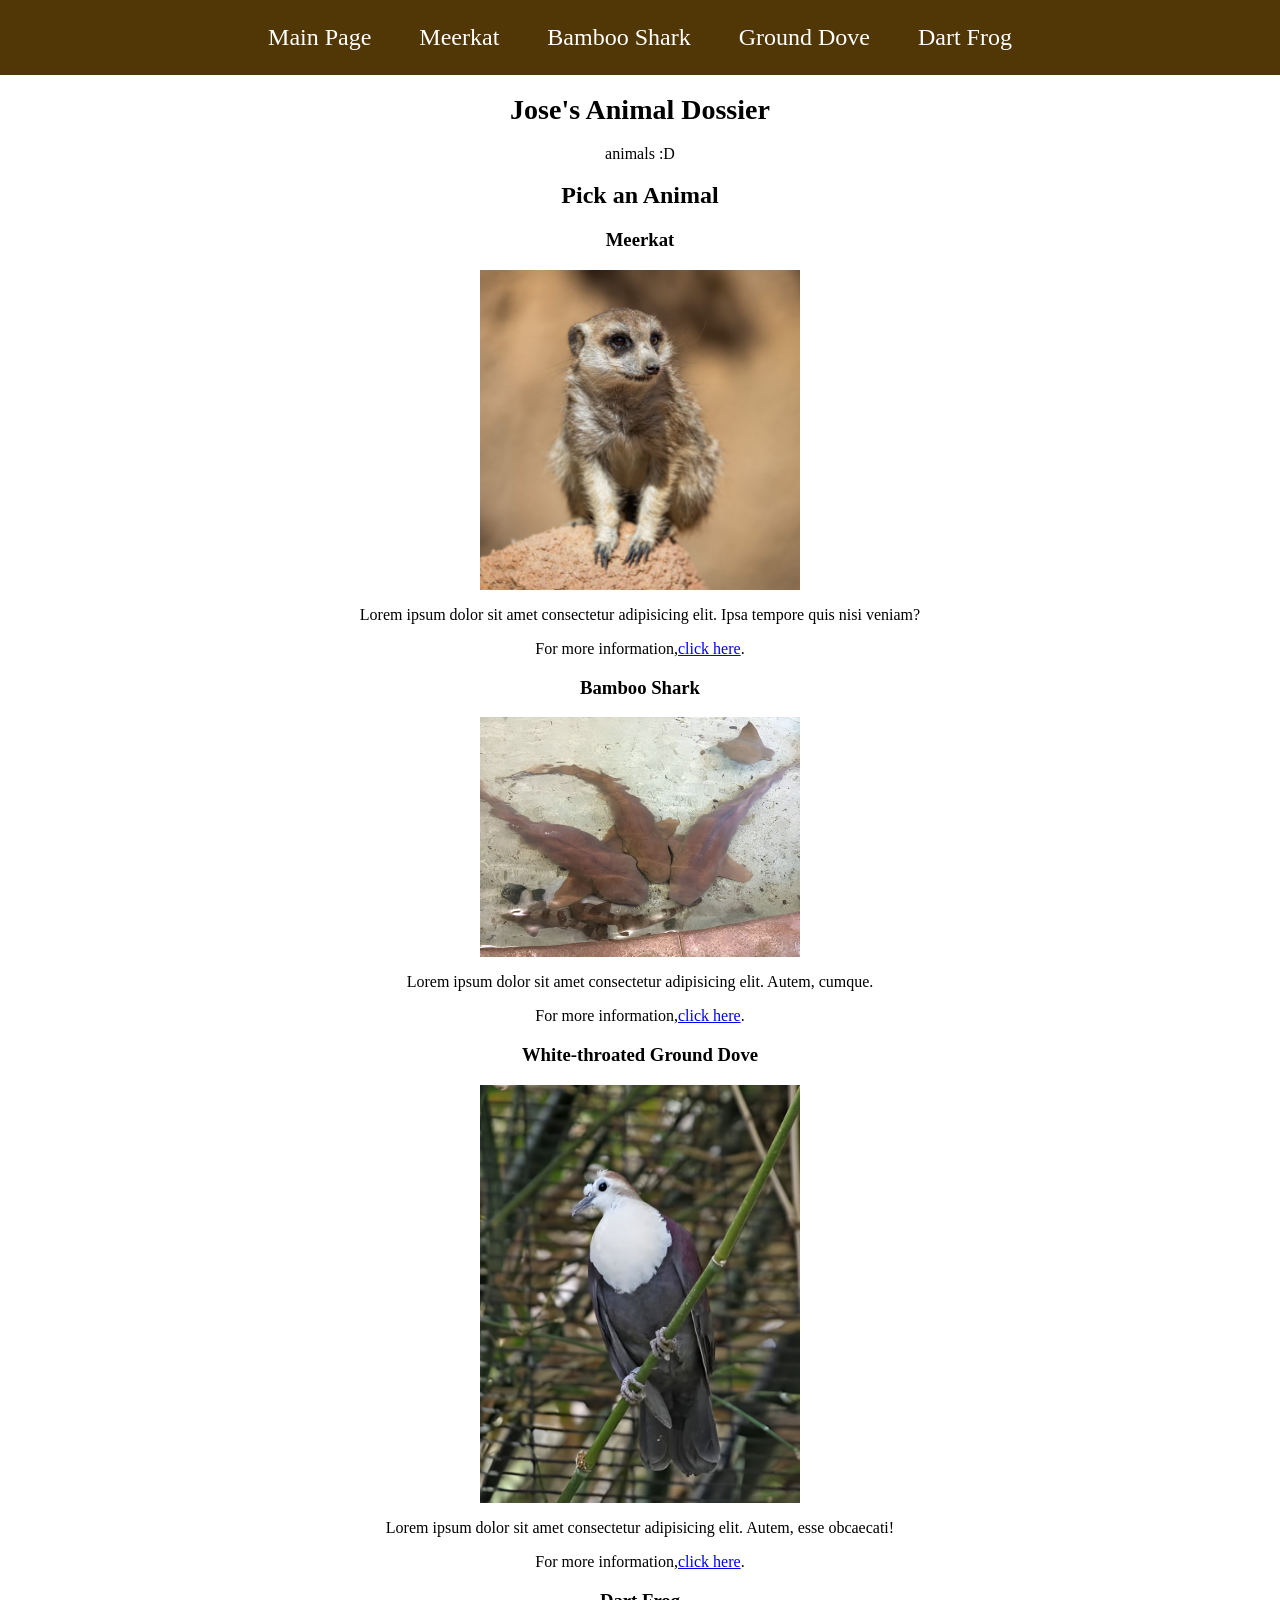
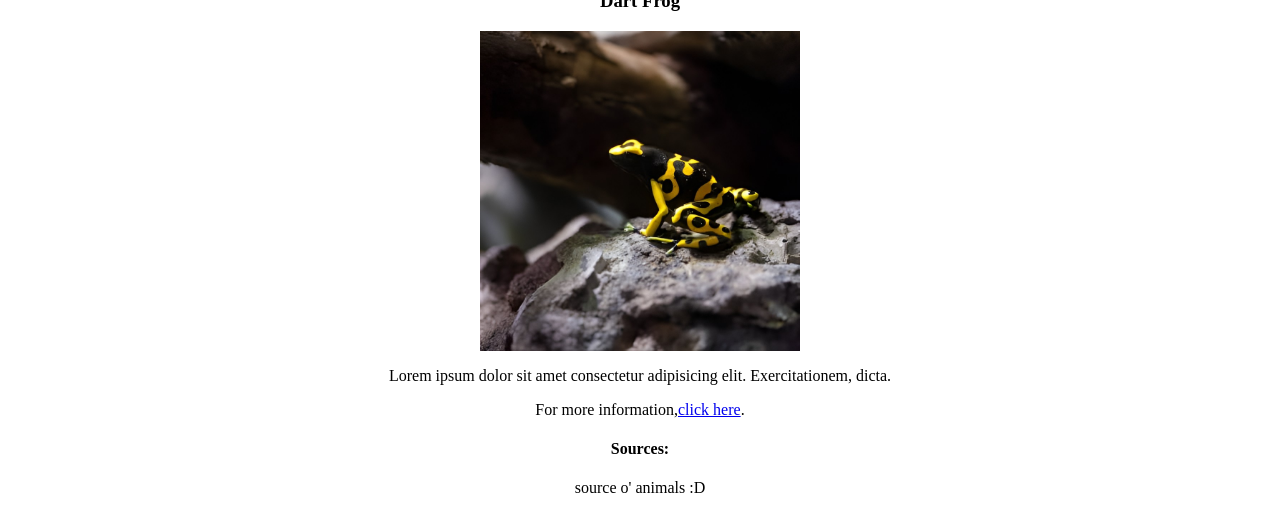
<file: Animal Dossier.html>
<!DOCTYPE html>
<html lang="en">
<head>
    <meta charset="UTF-8">
    <meta name="viewport" content="width=device-width, initial-scale=1.0">
    <title>FCZ Animal Dossier</title>
    <link rel="stylesheet" href="mainpage.css">
</head>
<body>
     <header>
        <nav id="main-nav" role="main-nav">
            <a href="Animal Dossier.html" class="nav-button">Main Page</a>
            <a href="meerkat.html" class="nav-button">Meerkat</a>
            <a href="bambooshark.html" class="nav-button">Bamboo Shark</a>
            <a href="whitethroatedgrounddove.html" class="nav-button">Ground Dove</a>
            <a href="dartfrog.html" class="nav-button">Dart Frog</a>
        </nav>
     </header>
     <main>
        <h1>Jose's Animal Dossier</h1>
        <p>animals :D </p> 

        <section id="dossier-cards">
            <h2>Pick an Animal</h2>
            <section class="card" id="meerkat-card">
                <h3>Meerkat</h3>
                <img src="img/meerkat.jpg" alt="Picture of a standing meerkat looking directly at the camera.">                
                <p>Lorem ipsum dolor sit amet consectetur adipisicing elit. Ipsa tempore quis nisi veniam?</p>
                <p>For more information, <a href="meerkat.html">click here</a>.</p>
            </section>
            <section class="card" id="bambooshark-card">
                <h3>Bamboo Shark</h3>
                <img src="img/shark.jpg" alt="Image of three light pink Bamboo sharks in a small pool of water.">                
                <p>Lorem ipsum dolor sit amet consectetur adipisicing elit. Autem, cumque.</p>
                <p>For more information, <a href="bambooshark.html">click here</a>.</p>
            </section>
            <section class="card" id="whitethroatedgrounddove-card">
                <h3>White-throated Ground Dove</h3>
                <img src="img/bird.jpg" alt="">                
                <p>Lorem ipsum dolor sit amet consectetur adipisicing elit. Autem, esse obcaecati!</p>
                <p>For more information, <a href="whitethroatedgrounddove.html">click here</a>.</p>
            </section>
            <section class="card" id="dartfrog-card">
                <h3>Dart Frog</h3>
                <img src="img/frog.jpg" alt="">                
                <p>Lorem ipsum dolor sit amet consectetur adipisicing elit. Exercitationem, dicta.</p>
                <p>For more information, <a href="dartfrog.html">click here</a>.</p>
            </section>
        </section>  

     </main>
     <section id="sources">
        <h4>Sources:</h4>
        <p>source o' animals :D</p>
     </section>
</body>
</html>
</file>
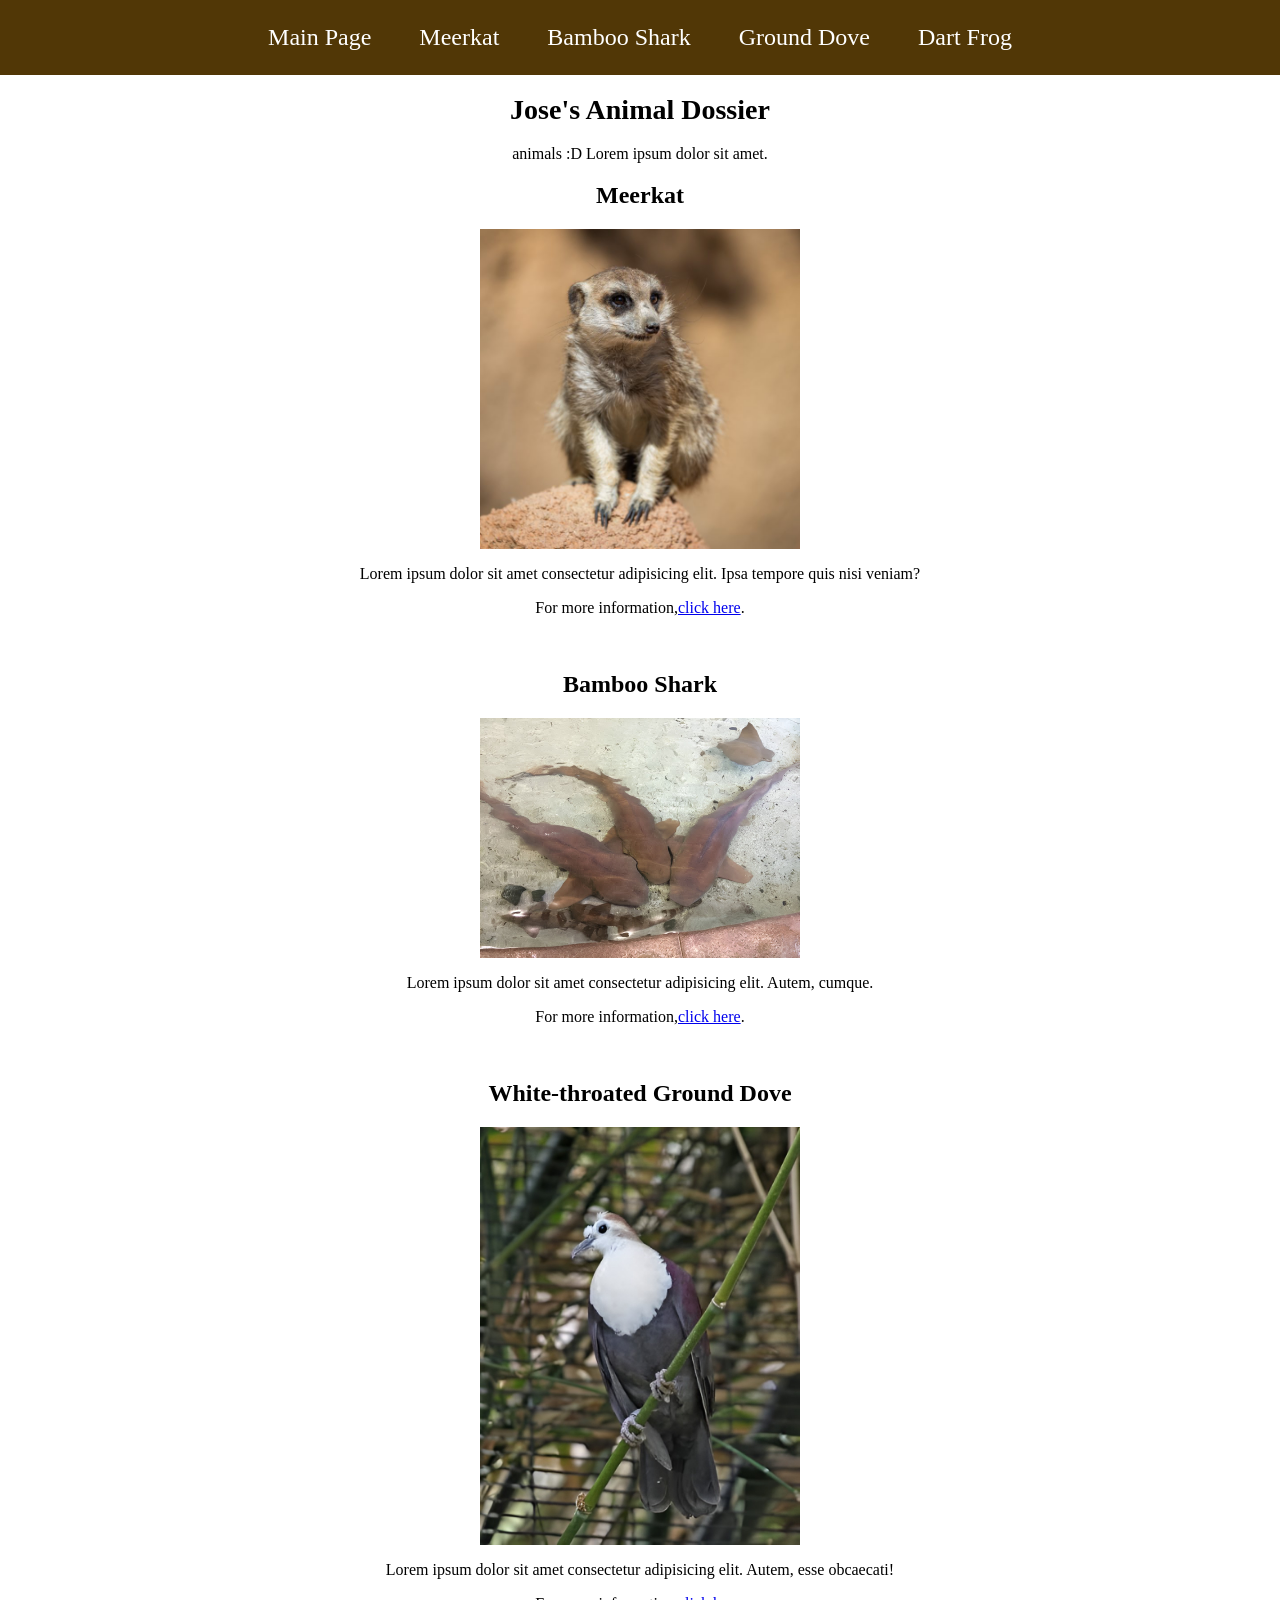
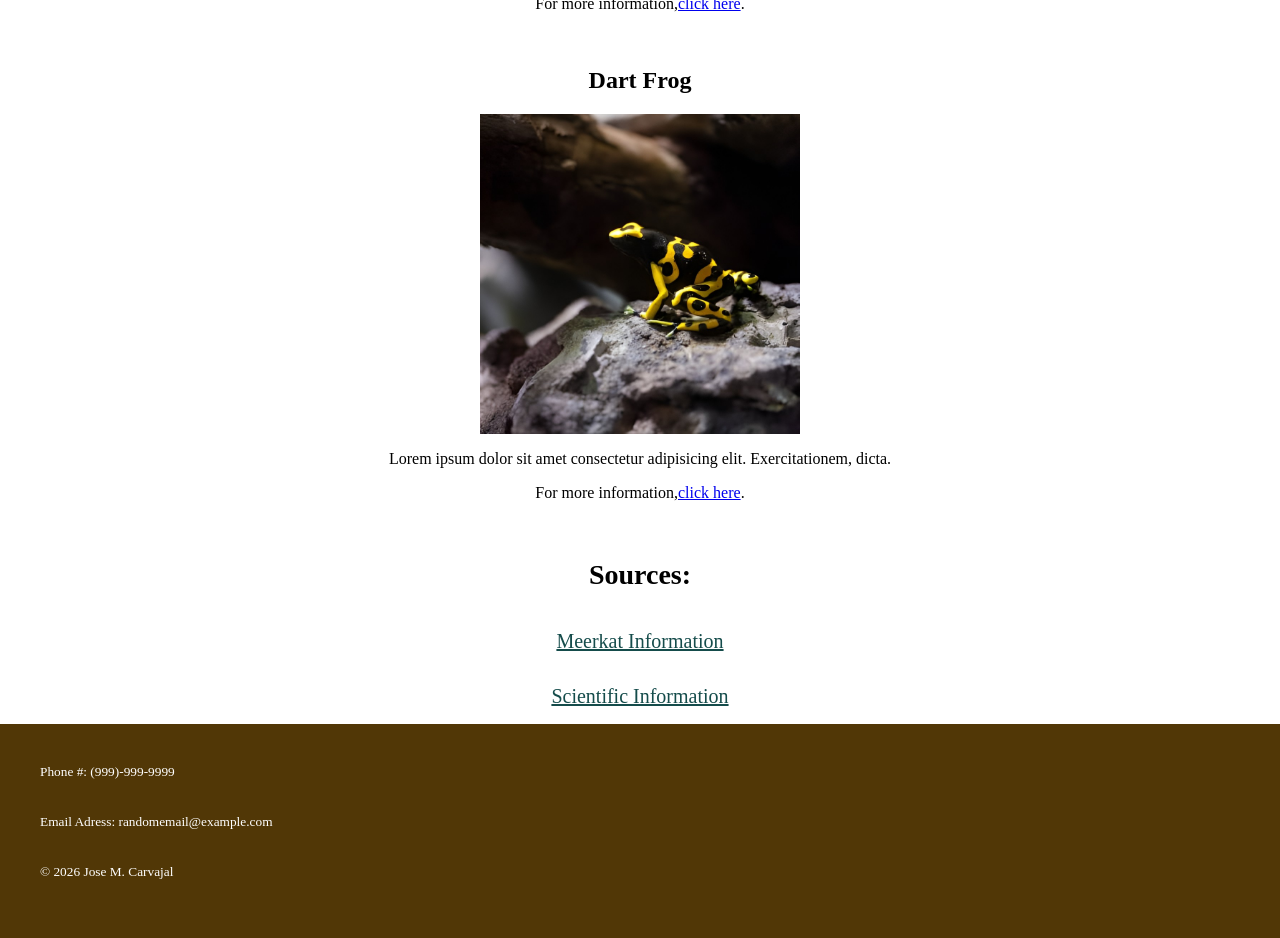
<file: AnimalDossier.html>
<!DOCTYPE html>
<html lang="en">
<head>
    <meta charset="UTF-8">
    <meta name="viewport" content="width=device-width, initial-scale=1.0">
    <title>FCZ Animal Dossier</title>
    <link rel="stylesheet" href="mainpage.css">
</head>
<body>
     <header>
        <nav id="main-nav" role="main-nav">
            <a href="AnimalDossier.html" class="nav-button">Main Page</a>
            <a href="meerkat.html" class="nav-button">Meerkat</a>
            <a href="bambooshark.html" class="nav-button">Bamboo Shark</a>
            <a href="whitethroatedgrounddove.html" class="nav-button">Ground Dove</a>
            <a href="dartfrog.html" class="nav-button">Dart Frog</a>
        </nav>
     </header>
     <main>
        <h1>Jose's Animal Dossier</h1>
        <p>animals :D Lorem ipsum dolor sit amet.</p> 

        <section id="dossier-cards">
            <article class="card" id="meerkat-card">
                <h2>Meerkat</h2>
                <img src="img/meerkat.jpg" alt="Picture of a standing meerkat looking directly at the camera.">
                <p>Lorem ipsum dolor sit amet consectetur adipisicing elit. Ipsa tempore quis nisi veniam?</p>
                <p>For more information, <a href="meerkat.html">click here</a>.</p>
            </article>
            <br>
            <article class="card" id="bambooshark-card">
                <h2>Bamboo Shark</h2>
                <img src="img/shark.jpg" alt="Image of three light pink Bamboo sharks in a small pool of water.">
                <p>Lorem ipsum dolor sit amet consectetur adipisicing elit. Autem, cumque.</p>
                <p>For more information, <a href="bambooshark.html"> click here</a>.</p>
            </article>
            <br>
            <article class="card" id="whitethroatedgrounddove-card">
                <h2>White-throated Ground Dove</h2>
                <img src="img/bird.jpg" alt="Image of a White-throated ground dove sitting on a branch, looking at the camera with one eye.">
                <p>Lorem ipsum dolor sit amet consectetur adipisicing elit. Autem, esse obcaecati!</p>
                <p>For more information, <a href="whitethroatedgrounddove.html">click here</a>.</p>
            </article>
            <br>
            <article class="card" id="dartfrog-card">
                <h2>Dart Frog</h2>
                <img src="img/frog.jpg" alt="Picture of a ">
                <p>Lorem ipsum dolor sit amet consectetur adipisicing elit. Exercitationem, dicta.</p>
                <p>For more information, <a href="dartfrog.html">click here</a>.</p>
            </article>
            <br>
        </section>  

     </main>
     <section class="sources" id="sources">
        <h1 id="sources-heading">Sources:</h1>
        <a id="sources" href="https://nationalzoo.si.edu/animals">Meerkat Information</a>
        <a id="sources" href="https://genomics.senescence.info/species/index.html">Scientific Information</a>
     </section>

    <footer>
        <small>Phone #: (999)-999-9999</small>
        <br>
        <small>Email Adress: randomemail@example.com</small>
        <br>
        <small>© 2026 Jose M. Carvajal</small>
        <br>
    </footer>
</body>
</html>
</file>
<file: mainpage.css>
* {
    box-sizing: border-box;
}

img {
    max-width: 25%;
    object-fit: cover;

}


body { 
    background-color: #ffffff;
    margin: 0;
}

nav#main-nav{
    background-color: rgb(81, 55, 6);
    display: flex;
    justify-content: center;
    
}

#main-nav > a {
    color: rgb(255, 255, 255);
    background-color: rgb(81, 55, 6);
    display: inline-block;
    padding: 1em;
    font-size: 1.5rem;
    text-decoration: none;
    transition: all ease-in-out 500ms;
  
}
#main-nav > a:hover {
    color: rgb(254, 225, 194);
    background-color: rgb(81, 55, 6);
    transition: all ease-in 250ms;
}
p,h1,h2,h3,h4,table {
    display: flex;
    justify-content: center;
}
h1 {
    font-size: 1.75rem
}
h2 {
    font-size: 1.5em;
}
p {
    font-size: 1rem;
}

footer{
    background-color: rgb(81, 55, 6);
    color: white;
    padding: 2rem;
}
footer > small {
    display: block;
    padding: .5rem;
}
h1#sources-heading {
    display: flex;
    justify-content: center;
}
section#sources > a {
    display: block;
    justify-content: center;
    text-align: center;
    padding: 1rem;
    font-size: 1.25rem;
    text-decoration: none;
    color: rgb(21, 76, 75);
    text-decoration: underline;
}
img {
    display: block;
    margin-left: auto;
    margin-right: auto;
    width: 50%;
}
</file>
